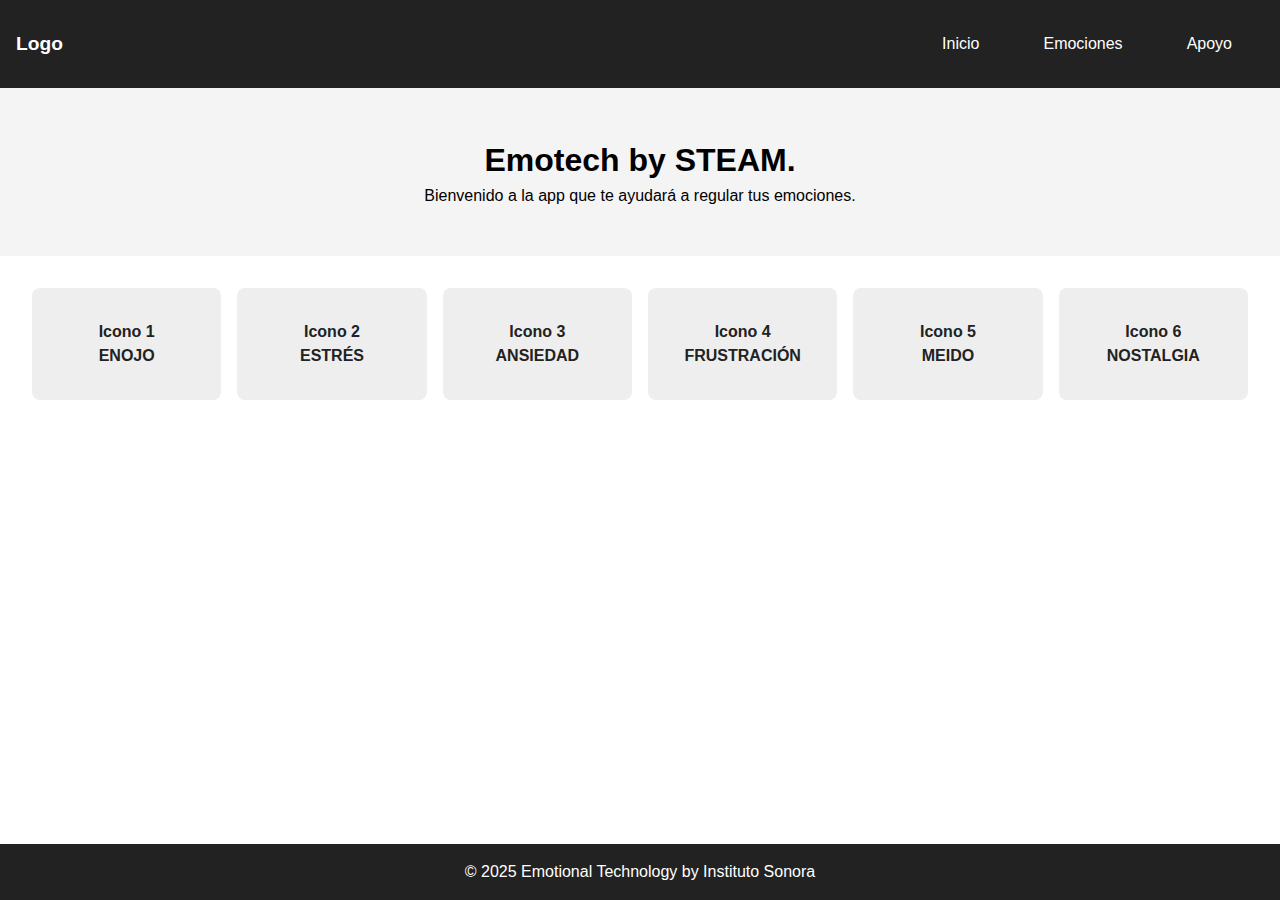
<file: index.html>
<!DOCTYPE html>
<html lang="es">

<head>
    <meta charset="UTF-8">
    <meta name="viewport" content="width=device-width, initial-scale=1.0">
    <title>App de las emociones</title>
    <link rel="stylesheet" href="style.css">
</head>

<body>
    <!-- Navbar -->
    <header>
        <div class="logo"><a href="#">Logo</a></div>

        <!-- Checkbox oculto para el menú hamburguesa -->
        <input type="checkbox" id="menu-toggle">
        <label for="menu-toggle" class="menu-icon">☰</label>

        <!-- Menú -->
        <nav>
            <a href="#">Inicio</a>
            <a href="#">Emociones</a>
            <a href="#">Apoyo</a>
        </nav>
    </header>

    <!-- Contenido principal -->
    <main>
        <!-- Hero -->
        <section class="hero">
            <h1>Emotech by STEAM.</h1>
            <p>Bienvenido a la app que te ayudará a regular tus emociones.</p>
        </section>

        <!-- Icons Section -->
        <section class="icons">
            <a href="pages/enojo.html" class="icon-card">
                <p>Icono 1</p>
                <p>ENOJO</p>
            </a>
            <a href="pages/estres.html" class="icon-card">
                <p>Icono 2</p>
                <p>ESTRÉS</p>
            </a>
            <a href="pages/ansiedad.html" class="icon-card">
                <p>Icono 3</p>
                <p>ANSIEDAD</p>
            </a>
            <a href="pages/frustracion.html" class="icon-card">
                <p>Icono 4</p>
                <p>FRUSTRACIÓN</p>
            </a>
            <a href="pages/miedo.html" class="icon-card">
                <p>Icono 5</p>
                <p>MEIDO</p>
            </a>
            <a href="pages/nostalgia.html" class="icon-card">
                <p>Icono 6</p>
                <p>NOSTALGIA</p>
            </a>
        </section>
    </main>

    <!-- Footer -->
    <footer>
        <p>© 2025 Emotional Technology by Instituto Sonora</p>
    </footer>
</body>

</html>
</file>
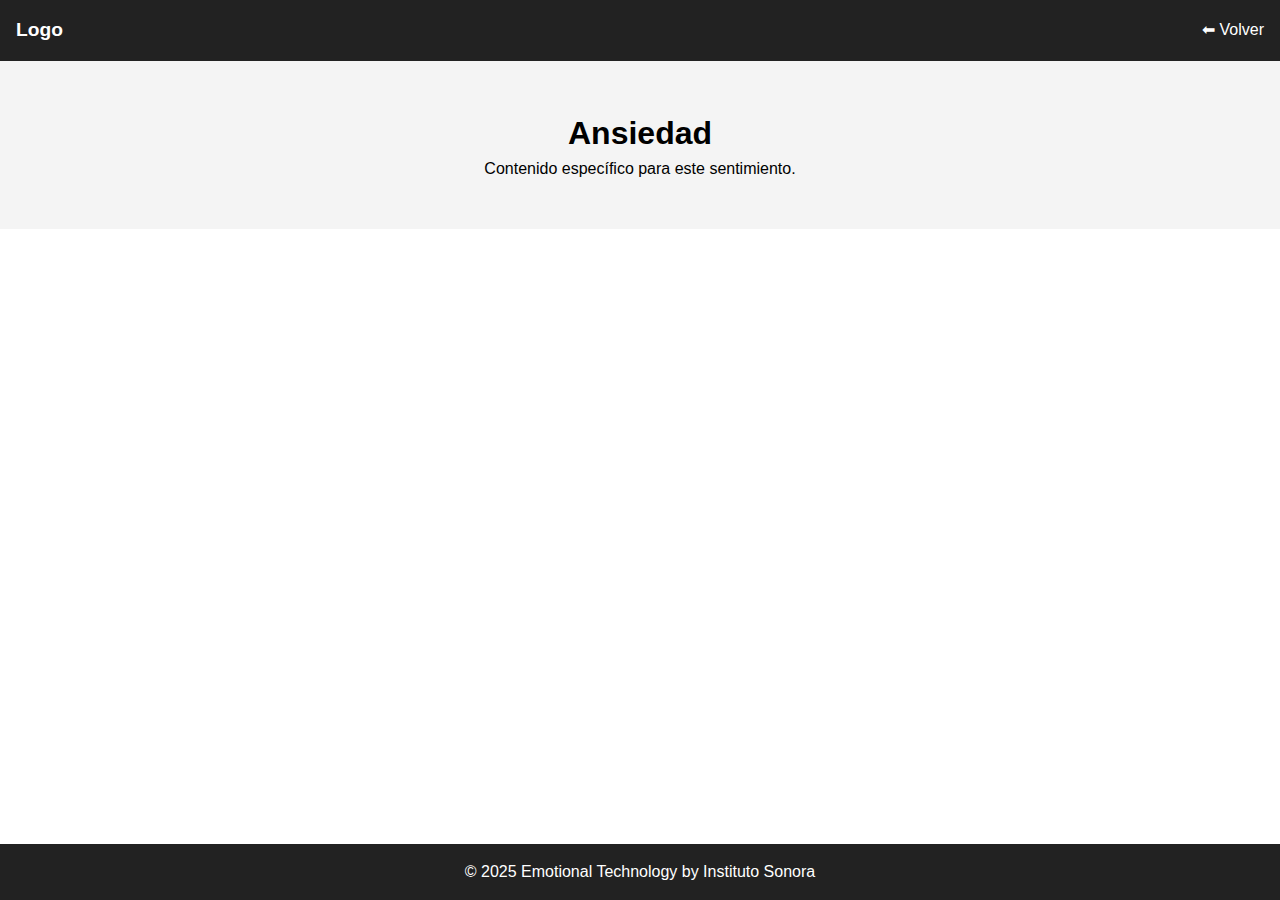
<file: pages/ansiedad.html>
<!DOCTYPE html>
<html lang="es">

<head>
    <meta charset="UTF-8">
    <meta name="viewport" content="width=device-width, initial-scale=1.0">
    <title>Ansiedad</title>
    <link rel="stylesheet" href="../style.css">
</head>

<body>
    <header>
        <div class="logo"><a href="../index.html">Logo</a></div>
        <a href="../index.html" style="color:#fff; text-decoration:none;">⬅ Volver</a>
    </header>

    <main>
        <section class="hero">
            <h1>Ansiedad</h1>
            <p>Contenido específico para este sentimiento.</p>
        </section>
    </main>

    <footer>
        <p>© 2025 Emotional Technology by Instituto Sonora</p>
    </footer>
</body>

</html>
</file>
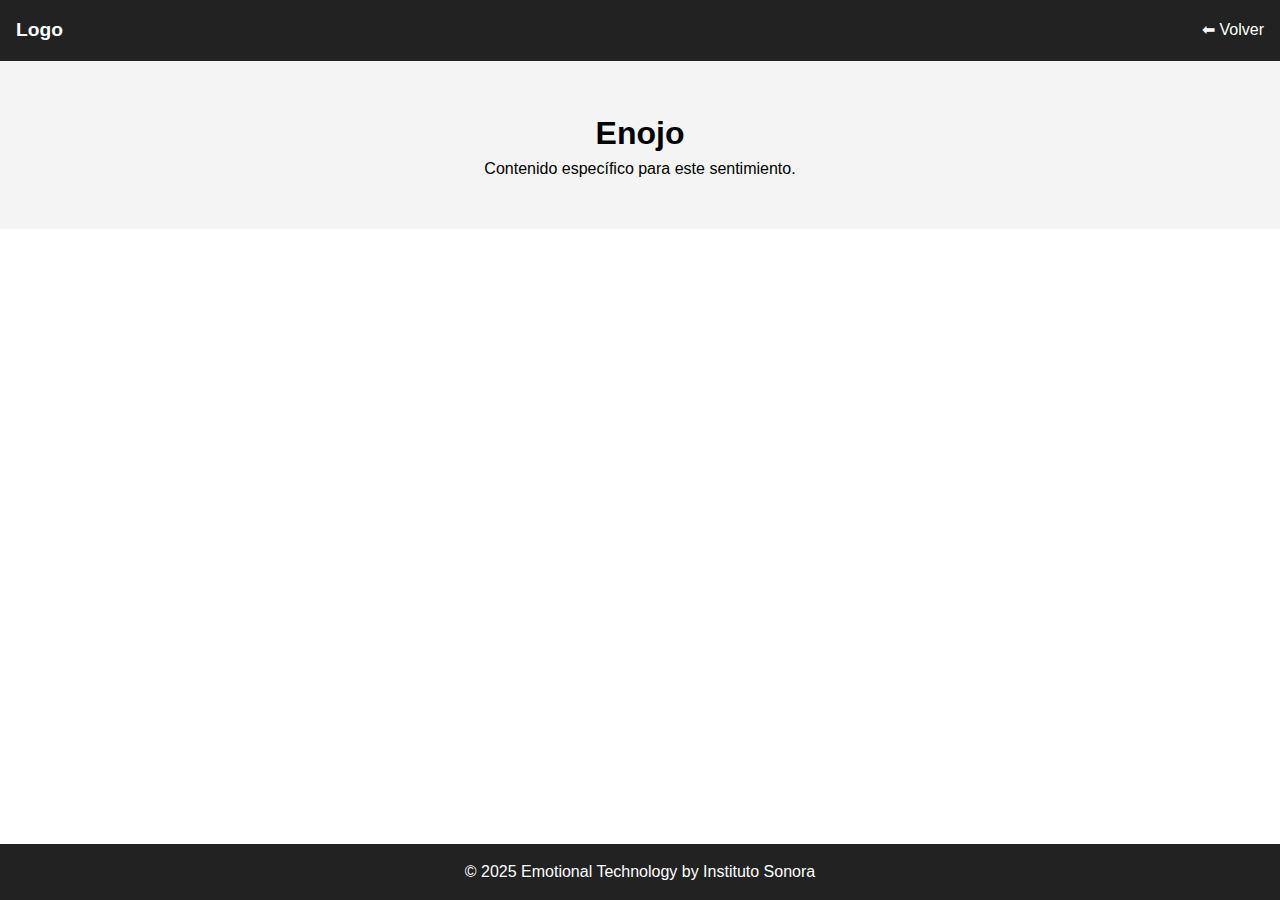
<file: pages/enojo.html>
<!DOCTYPE html>
<html lang="es">

<head>
    <meta charset="UTF-8">
    <meta name="viewport" content="width=device-width, initial-scale=1.0">
    <title>Enojo</title>
    <link rel="stylesheet" href="../style.css">
</head>

<body>
    <header>
        <div class="logo"> <a href="../index.html">Logo</a></div>
        <a href="../index.html" style="color:#fff; text-decoration:none;">⬅ Volver</a>
    </header>

    <main>
        <section class="hero">
            <h1>Enojo</h1>
            <p>Contenido específico para este sentimiento.</p>
        </section>
    </main>

    <footer>
        <p>© 2025 Emotional Technology by Instituto Sonora</p>
    </footer>
</body>

</html>
</file>
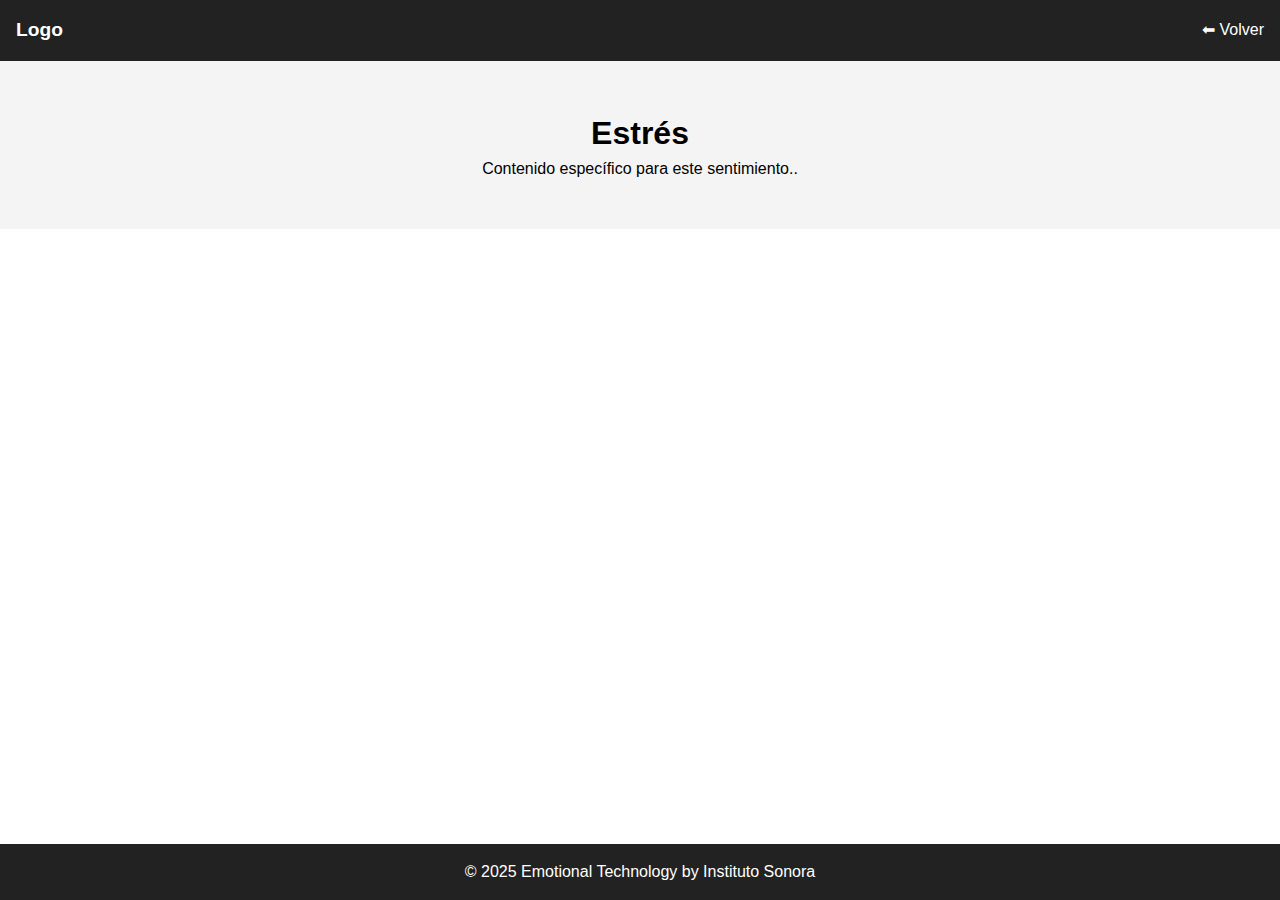
<file: pages/estres.html>
<!DOCTYPE html>
<html lang="es">

<head>
    <meta charset="UTF-8">
    <meta name="viewport" content="width=device-width, initial-scale=1.0">
    <title>Estrés</title>
    <link rel="stylesheet" href="../style.css">
</head>

<body>
    <header>
        <div class="logo"> <a href="../index.html">Logo</a></div>
        <a href="../index.html" style="color:#fff; text-decoration:none;">⬅ Volver</a>
    </header>

    <main>
        <section class="hero">
            <h1>Estrés</h1>
            <p>Contenido específico para este sentimiento..</p>
        </section>
    </main>

    <footer>
        <p>© 2025 Emotional Technology by Instituto Sonora</p>
    </footer>
</body>

</html>
</file>
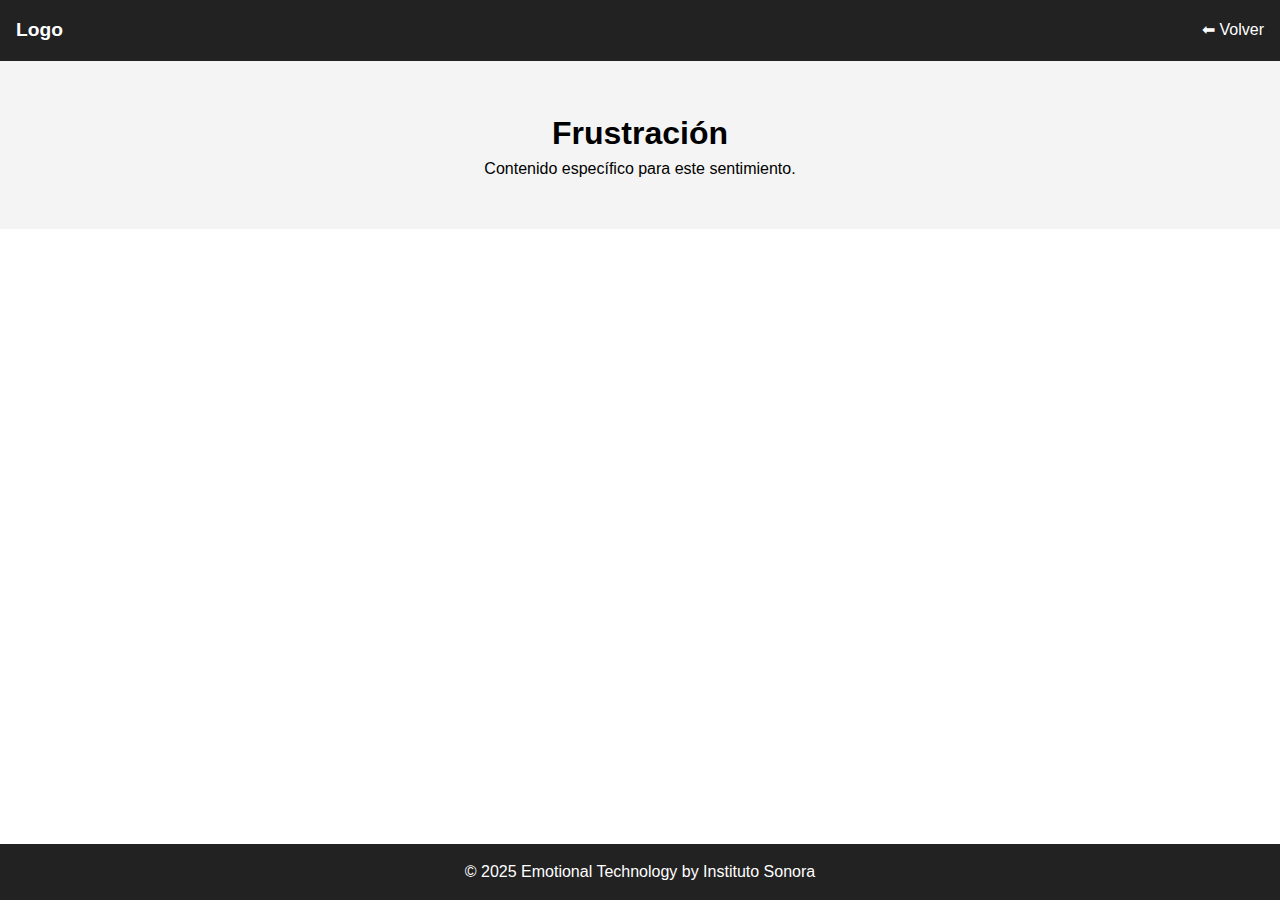
<file: pages/frustracion.html>
<!DOCTYPE html>
<html lang="es">

<head>
    <meta charset="UTF-8">
    <meta name="viewport" content="width=device-width, initial-scale=1.0">
    <title>Frustración</title>
    <link rel="stylesheet" href="../style.css">
</head>

<body>
    <header>
        <div class="logo"> <a href="../index.html">Logo</a></div>
        <a href="../index.html" style="color:#fff; text-decoration:none;">⬅ Volver</a>
    </header>

    <main>
        <section class="hero">
            <h1>Frustración</h1>
            <p>Contenido específico para este sentimiento.</p>
        </section>
    </main>

    <footer>
        <p>© 2025 Emotional Technology by Instituto Sonora</p>
    </footer>
</body>

</html>
</file>
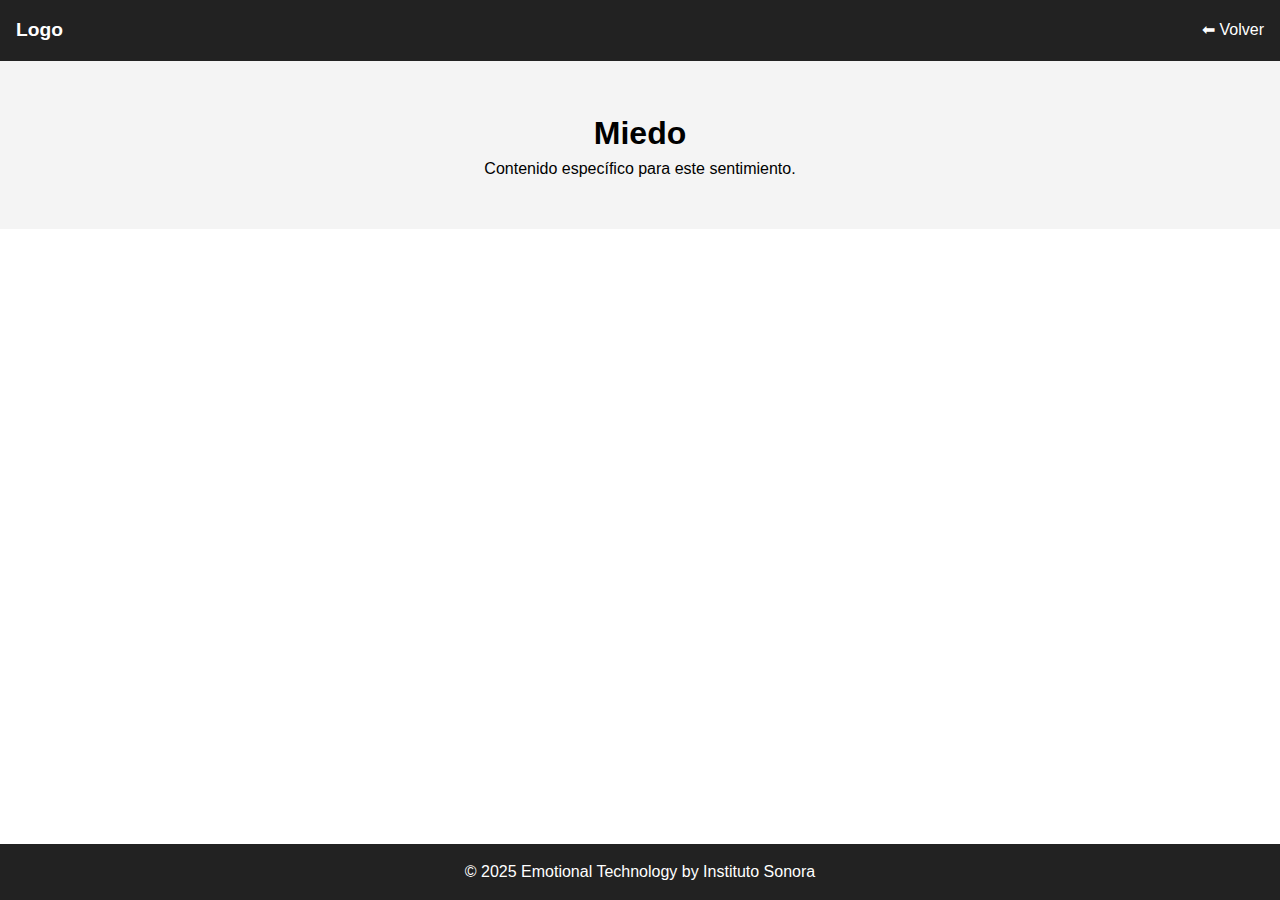
<file: pages/miedo.html>
<!DOCTYPE html>
<html lang="es">

<head>
    <meta charset="UTF-8">
    <meta name="viewport" content="width=device-width, initial-scale=1.0">
    <title>Miedo</title>
    <link rel="stylesheet" href="../style.css">
</head>

<body>
    <header>
        <div class="logo"> <a href="../index.html">Logo</a></div>
        <a href="../index.html" style="color:#fff; text-decoration:none;">⬅ Volver</a>
    </header>

    <main>
        <section class="hero">
            <h1>Miedo</h1>
            <p>Contenido específico para este sentimiento.</p>
        </section>
    </main>

    <footer>
        <p>© 2025 Emotional Technology by Instituto Sonora</p>
    </footer>
</body>

</html>
</file>
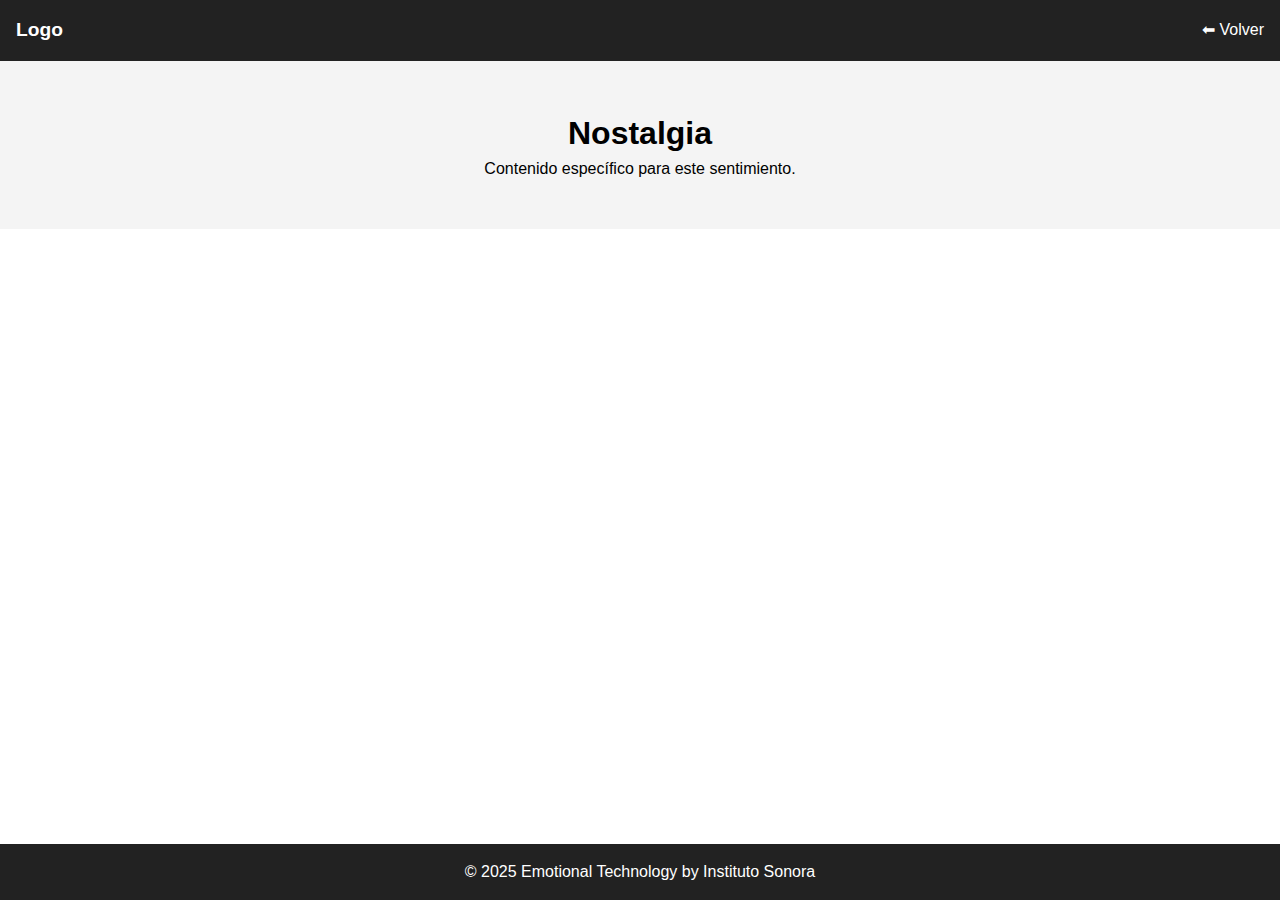
<file: pages/nostalgia.html>
<!DOCTYPE html>
<html lang="es">

<head>
    <meta charset="UTF-8">
    <meta name="viewport" content="width=device-width, initial-scale=1.0">
    <title>Nostalgia</title>
    <link rel="stylesheet" href="../style.css">
</head>

<body>
    <header>
        <div class="logo"> <a href="../index.html">Logo</a></div>
        <a href="../index.html" style="color:#fff; text-decoration:none;">⬅ Volver</a>
    </header>

    <main>
        <section class="hero">
            <h1>Nostalgia</h1>
            <p>Contenido específico para este sentimiento.</p>
        </section>
    </main>

    <footer>
        <p>© 2025 Emotional Technology by Instituto Sonora</p>
    </footer>
</body>

</html>
</file>
<file: style.css>
/* Reset */
* {
  margin: 0;
  padding: 0;
  box-sizing: border-box;
}

/* Estructura base */
html, body {
  height: 100%;
}

body {
  font-family: Arial, sans-serif;
  line-height: 1.5;
  display: flex;
  flex-direction: column;
}

/* Navbar */
header {
  display: flex;
  justify-content: space-between;
  align-items: center;
  padding: 1rem;
  background: #222;
  color: #fff;
  position: relative;
}

.logo {
  font-size: 1.2rem;
  font-weight: bold;
}

/* Ocultar checkbox */
#menu-toggle {
  display: none;
}

/* Estilo botón hamburguesa */
.menu-icon {
  font-size: 1.8rem;
  cursor: pointer;
  display: block;
}

/* Menú oculto por defecto */
nav {
  display: none;
  flex-direction: column;
  background: #333;
  position: absolute;
  top: 60px;
  right: 0;
  width: 200px;
}

nav a {
  padding: 1rem;
  border-bottom: 1px solid #444;
  color: #fff;
  text-decoration: none;
}

/* Mostrar menú cuando el checkbox está activado */
#menu-toggle:checked + .menu-icon + nav {
  display: flex;
}

/* Pantallas grandes */
@media (min-width: 1000px) {
  .menu-icon {
    display: none;
  }
  nav {
    display: flex !important;
    position: static;
    flex-direction: row;
    background: none;
    width: auto;
  }
  nav a {
    border: none;
    margin: 0 1rem;
  }
}

/* Hero */
.hero {
  background: #f4f4f4;
  padding: 3rem 1rem;
  text-align: center;
}

.hero h1 {
  font-size: 2rem;
}

/* Icons Section */
.icons {
  display: grid;
  grid-template-columns: repeat(auto-fit, minmax(120px, 1fr));
  gap: 1rem;
  padding: 2rem;
}

.icon-card {
  background: #eee;
  padding: 2rem;
  text-align: center;
  border-radius: 8px;
  text-decoration: none;
  color: #222;
  font-weight: bold;
  transition: background 0.3s, transform 0.2s;

  /* ✅ Control de texto con ellipsis */
  overflow: hidden;
  text-overflow: ellipsis;
  white-space: nowrap;   /* el texto queda en una sola línea */
}

/* Footer fijo al fondo (flexbox) */
main {
  flex: 1;
}

footer {
  background: #222;
  color: #fff;
  text-align: center;
  padding: 1rem;
}


a {
  color: inherit;
  text-decoration: none;
}

a:visited {
  color: inherit;
  text-decoration: none;
}

a:hover {
  text-decoration: none;
}
</file>
